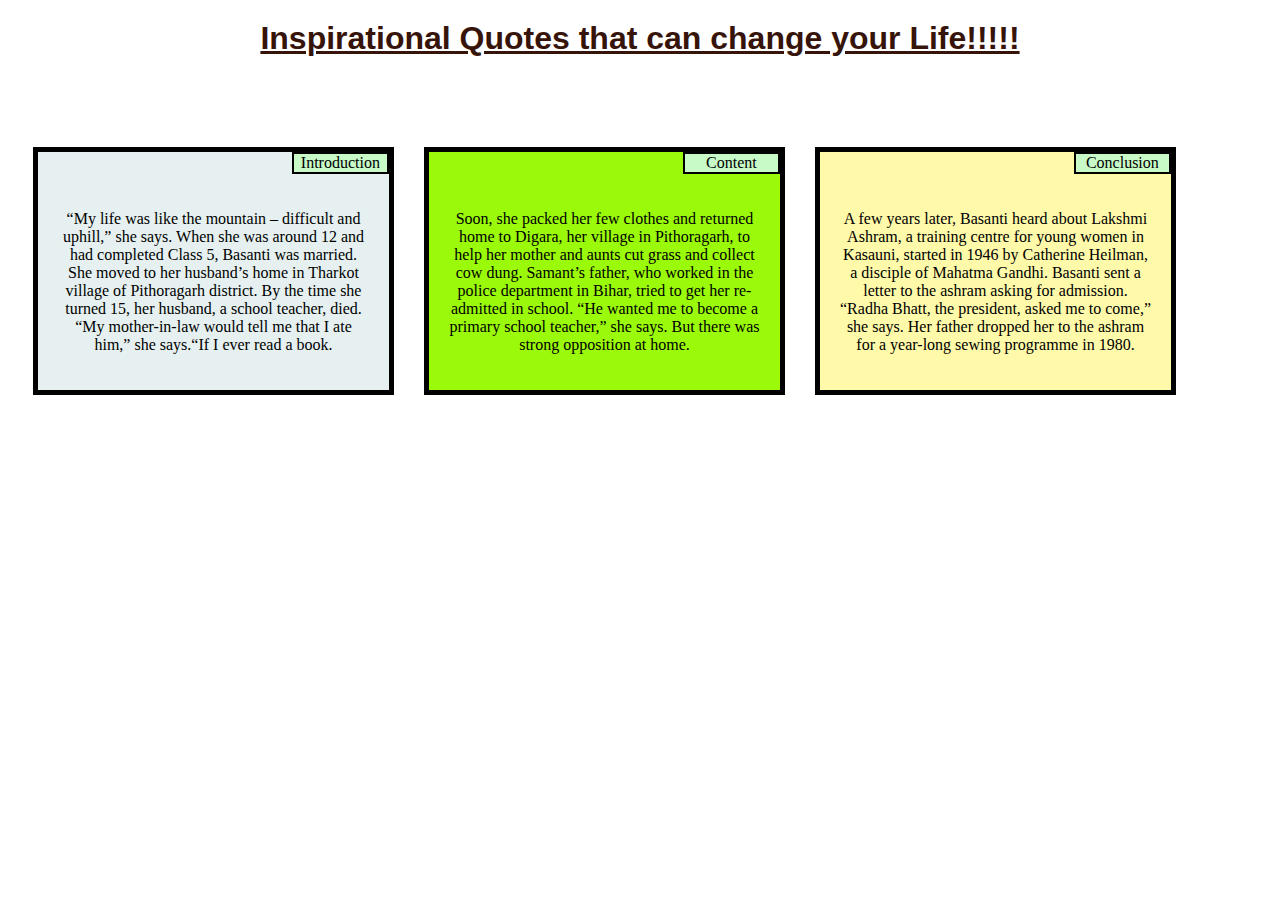
<file: index.html>
<!DOCTYPE html>
<html>
<head>
	<title>Assignment Module 2</title>
	<link rel="stylesheet" type="text/css" href="style.css" />
</head>
<body>
<h1>Inspirational Quotes that can change your Life!!!!!</h1>
<section>
	<div id="div1">
		<section id="sec1">Introduction</section>
		<p>
	“My life was like the mountain – difficult and uphill,” she says. When she was around 12 and had completed Class 5, Basanti was married. She moved to her husband’s home in Tharkot village of Pithoragarh district. By the time she turned 15, her husband, a school teacher, died. “My mother-in-law would tell me that I ate him,” she says.“If I ever read a book.
		</p>
	</div>
	<div id="div2">
		<section id="sec2">Content</section>
		<p>
		Soon, she packed her few clothes and returned home to Digara, her village in Pithoragarh, to help her mother and aunts cut grass and collect cow dung. Samant’s father, who worked in the police department in Bihar, tried to get her re-admitted in school. “He wanted me to become a primary school teacher,” she says. But there was strong opposition at home. 
		</p>
	</div>
	<div id="div3">
		<section id="sec3">Conclusion</section>
		<p>
		A few years later, Basanti heard about Lakshmi Ashram, a training centre for young women in Kasauni, started in 1946 by Catherine Heilman, a disciple of Mahatma Gandhi. Basanti sent a letter to the ashram asking for admission. “Radha Bhatt, the president, asked me to come,” she says. Her father dropped her to the ashram for a year-long sewing programme in 1980.
		</p>
	</div>

</section>
</body>
</html>
</file>
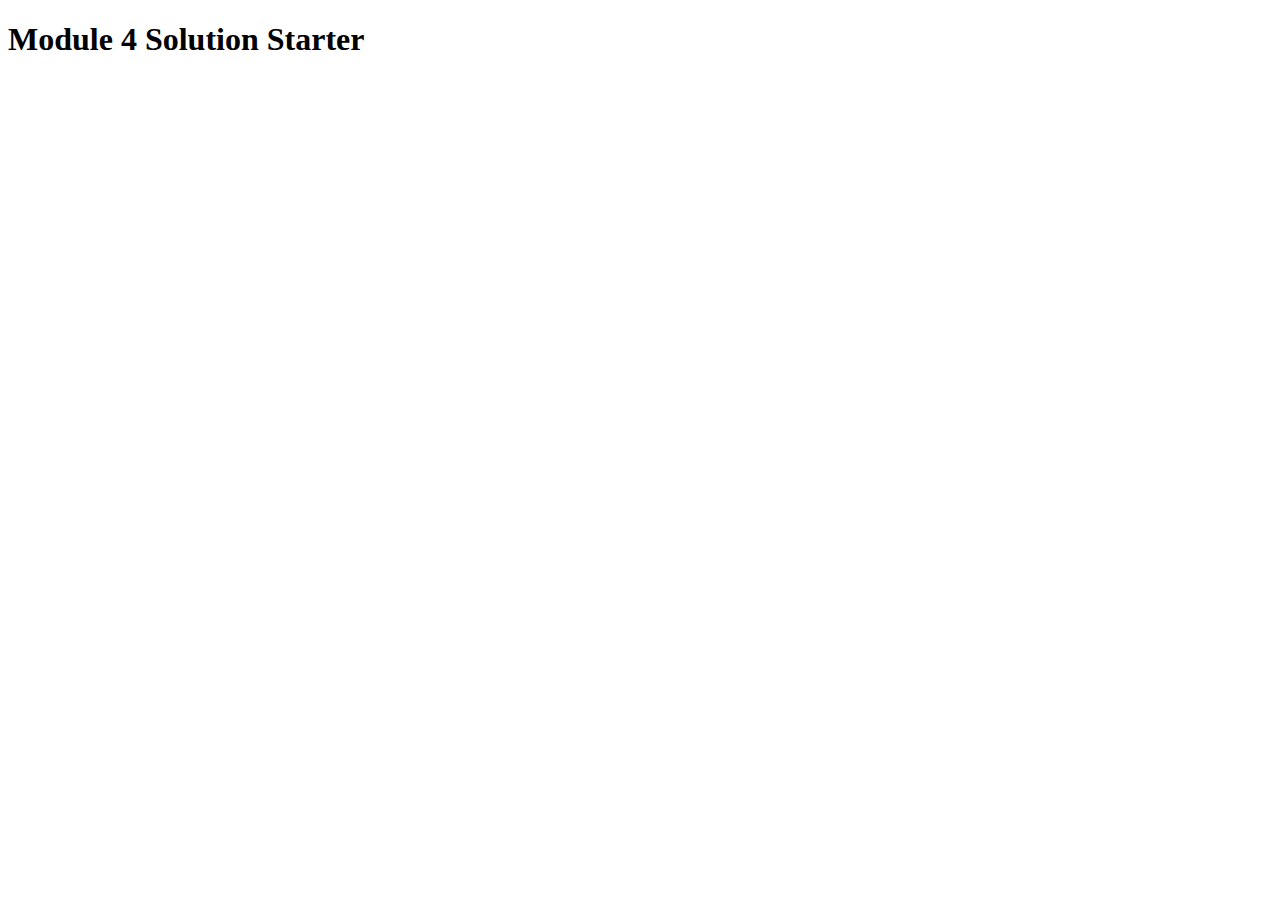
<file: Module-4/index.html>
<!DOCTYPE html>
<html>
<head>
  <meta charset="utf-8">
  <title>Module 4 Solution Starter</title>
  <script>
    var names = []; // DO NOT REMOVE
  </script>
  <script src="SpeakHello.js"></script>
  <script src="SpeakGoodBye.js"></script>
  <script src="script.js"></script>
</head>
<body>
  <h1>Module 4 Solution Starter</h1>
</body>
</html>
</file>
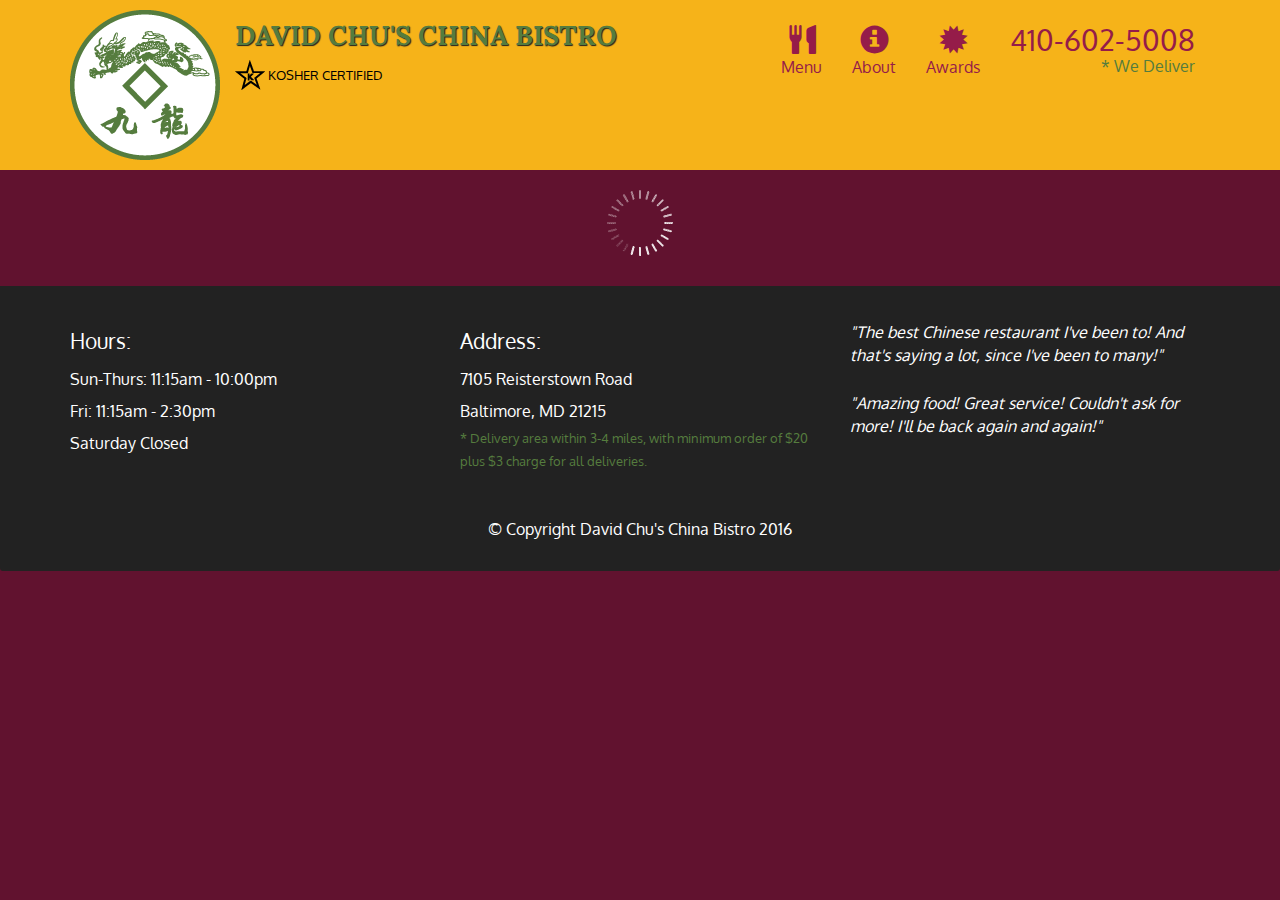
<file: Module-5/index.html>
<!doctype html>
<html lang="en">
  <head>
    <meta charset="utf-8">
    <meta http-equiv="X-UA-Compatible" content="IE=edge">
    <meta name="viewport" content="width=device-width, initial-scale=1">
    <title>David Chu's China Bistro</title>
    <link rel="stylesheet" href="css/bootstrap.min.css">
    <link rel="stylesheet" href="css/styles.css">
    <link href='https://fonts.googleapis.com/css?family=Oxygen:400,300,700' rel='stylesheet' type='text/css'>
    <link href='https://fonts.googleapis.com/css?family=Lora' rel='stylesheet' type='text/css'>
  </head>
<body>
  <header>
    <nav id="header-nav" class="navbar navbar-default">
      <div class="container">
        <div class="navbar-header">
          <a href="index.html" class="pull-left visible-md visible-lg">
            <div id="logo-img" alt="Logo image"></div>
          </a>

          <div class="navbar-brand">
            <a href="index.html"><h1>David Chu's China Bistro</h1></a>
            <p>
              <img src="images/star-k-logo.png" alt="Kosher certification">
              <span>Kosher Certified</span>
            </p>
          </div>

          <button id="navbarToggle" type="button" class="navbar-toggle collapsed" data-toggle="collapse" data-target="#collapsable-nav" aria-expanded="false">
            <span class="sr-only">Toggle navigation</span>
            <span class="icon-bar"></span>
            <span class="icon-bar"></span>
            <span class="icon-bar"></span>
          </button>
        </div>
        
        <div id="collapsable-nav" class="collapse navbar-collapse">
           <ul id="nav-list" class="nav navbar-nav navbar-right">
            <li id="navHomeButton" class="visible-xs active">
              <a href="index.html">
                <span class="glyphicon glyphicon-home"></span> Home</a>
            </li>
            <li id="navMenuButton">
              <a href="#" onclick="$dc.loadMenuCategories();">
                <span class="glyphicon glyphicon-cutlery"></span><br class="hidden-xs"> Menu</a>
            </li>
            <li>
              <a href="#">
                <span class="glyphicon glyphicon-info-sign"></span><br class="hidden-xs"> About</a>
            </li>
            <li>
              <a href="#">
                <span class="glyphicon glyphicon-certificate"></span><br class="hidden-xs"> Awards</a>
            </li>
            <li id="phone" class="hidden-xs">
              <a href="tel:410-602-5008">
                <span>410-602-5008</span></a><div>* We Deliver</div>
            </li>
          </ul><!-- #nav-list -->
        </div><!-- .collapse .navbar-collapse -->
      </div><!-- .container -->
    </nav><!-- #header-nav -->
  </header>

  <div id="call-btn" class="visible-xs">
    <a class="btn" href="tel:410-602-5008">
    <span class="glyphicon glyphicon-earphone"></span>
    410-602-5008
    </a>
  </div>
  <div id="xs-deliver" class="text-center visible-xs">* We Deliver</div>

  <div id="main-content" class="container"></div>

  <footer class="panel-footer">
    <div class="container">
      <div class="row">
        <section id="hours" class="col-sm-4">
          <span>Hours:</span><br>
          Sun-Thurs: 11:15am - 10:00pm<br>
          Fri: 11:15am - 2:30pm<br>
          Saturday Closed
          <hr class="visible-xs">
        </section>
        <section id="address" class="col-sm-4">
          <span>Address:</span><br>
          7105 Reisterstown Road<br>
          Baltimore, MD 21215
          <p>* Delivery area within 3-4 miles, with minimum order of $20 plus $3 charge for all deliveries.</p>
          <hr class="visible-xs">
        </section>
        <section id="testimonials" class="col-sm-4">
          <p>"The best Chinese restaurant I've been to! And that's saying a lot, since I've been to many!"</p>
          <p>"Amazing food! Great service! Couldn't ask for more! I'll be back again and again!"</p>
        </section>
      </div>
      <div class="text-center">&copy; Copyright David Chu's China Bistro 2016</div>
    </div>
  </footer>

  <!-- jQuery (Bootstrap JS plugins depend on it) -->
  <script src="js/jquery-2.1.4.min.js"></script>
  <script src="js/bootstrap.min.js"></script>
  <script src="js/ajax-utils.js"></script>
  <script src="js/script.js"></script>
</body>
</html>
</file>
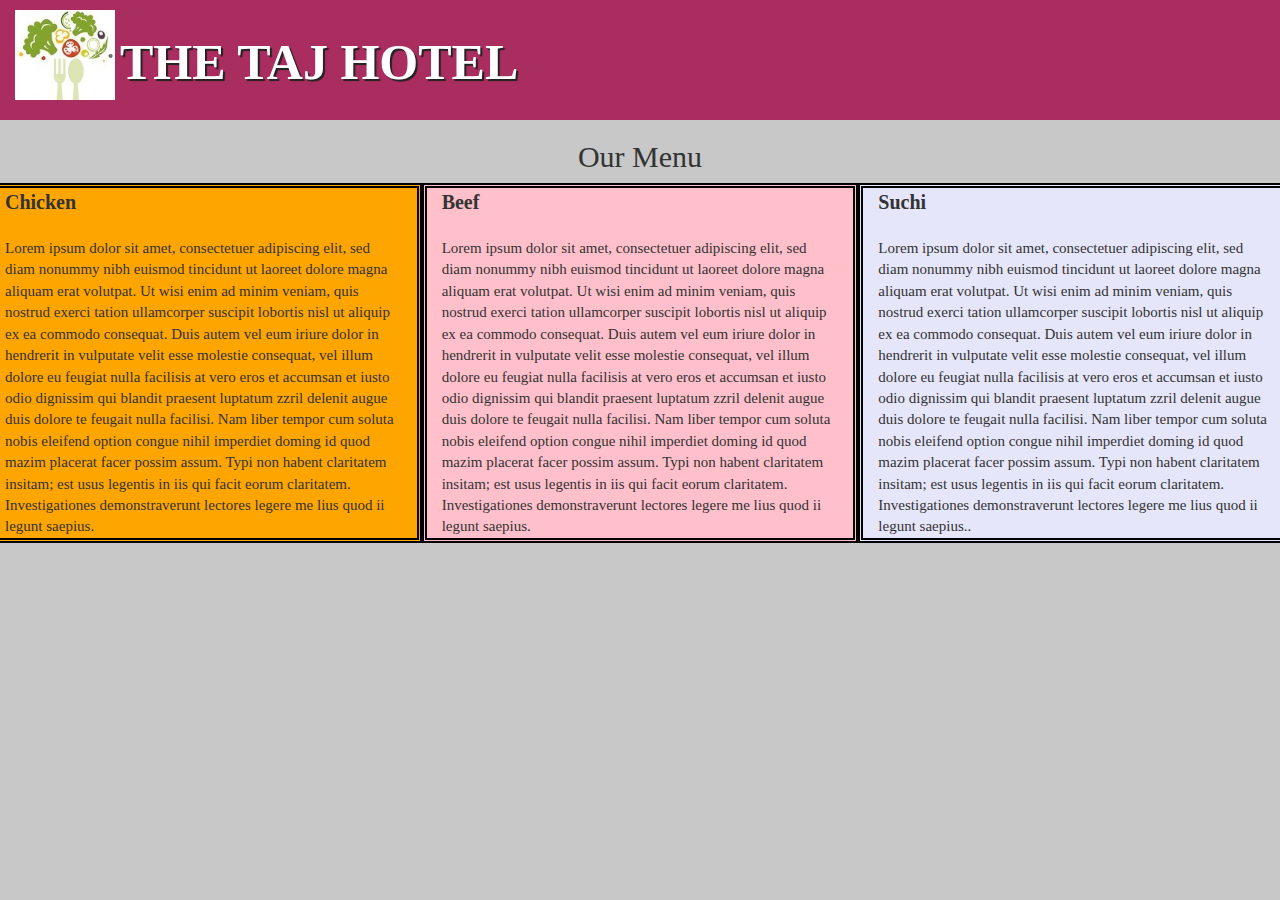
<file: Module-3/hotel.html>
<!DOCTYPE html>
<html lang="en">
<head>
  <title>Assignment 3</title>
  <meta charset="utf-8">
  <meta name="viewport" content="width=device-width, initial-scale=1">
  <link rel="stylesheet" href="https://maxcdn.bootstrapcdn.com/bootstrap/3.4.1/css/bootstrap.min.css">
  
  <script src="https://ajax.googleapis.com/ajax/libs/jquery/3.5.1/jquery.min.js"></script>
  <script src="https://maxcdn.bootstrapcdn.com/bootstrap/3.4.1/js/bootstrap.min.js"></script>
  <link rel="stylesheet" type="text/css" href="CSS\styling.css">
</head>
<body>

<nav class="navbar navbar-default">
  <div class="container-fluid">
    <div class="navbar-header">
      <a class="pull-left visible-md visible-lg" href="hotel.html">
        <img src="food.jpg" id="logo">
      </a>
      <a class="navbar-brand" href="hotel.html"><h1>The Taj Hotel</h1></a>
      <button type="button" class="navbar-toggle" data-toggle="collapse" data-target="#Menu">
        <span class="icon-bar"></span>
        <span class="icon-bar"></span>
        <span class="icon-bar"></span>
      </button>
    </div>
    
      
  </div>
</nav>
<div class="collapse navbar-collapsed" id="Menu">
          <ul class="nav navbar-nav">
          <li><a href="#">Chicken</a></li>
          <li><a href="#">Beef</a></li>
          <li><a href="#">Suchi</a></li>
      </ul>
  </div>
  <h2 class="text-center">Our Menu</h2>
<div class="row">
<div class="col-xs-12 col-sm-6 col-md-4" id="id1">
  <span >Chicken</span><br><br>
  Lorem ipsum dolor sit amet, consectetuer adipiscing elit, sed diam nonummy nibh euismod tincidunt ut laoreet dolore magna aliquam erat volutpat. Ut wisi enim ad minim veniam, quis nostrud exerci tation ullamcorper suscipit lobortis nisl ut aliquip ex ea commodo consequat. Duis autem vel eum iriure dolor in hendrerit in vulputate velit esse molestie consequat, vel illum dolore eu feugiat nulla facilisis at vero eros et accumsan et iusto odio dignissim qui blandit praesent luptatum zzril delenit augue duis dolore te feugait nulla facilisi. Nam liber tempor cum soluta nobis eleifend option congue nihil imperdiet doming id quod mazim placerat facer possim assum. Typi non habent claritatem insitam; est usus legentis in iis qui facit eorum claritatem. Investigationes demonstraverunt lectores legere me lius quod ii legunt saepius.    
</div>
<div class="col-xs-12 col-sm-6 col-md-4" id="id2">
  <span>Beef</span><br><br>
  Lorem ipsum dolor sit amet, consectetuer adipiscing elit, sed diam nonummy nibh euismod tincidunt ut laoreet dolore magna aliquam erat volutpat. Ut wisi enim ad minim veniam, quis nostrud exerci tation ullamcorper suscipit lobortis nisl ut aliquip ex ea commodo consequat. Duis autem vel eum iriure dolor in hendrerit in vulputate velit esse molestie consequat, vel illum dolore eu feugiat nulla facilisis at vero eros et accumsan et iusto odio dignissim qui blandit praesent luptatum zzril delenit augue duis dolore te feugait nulla facilisi. Nam liber tempor cum soluta nobis eleifend option congue nihil imperdiet doming id quod mazim placerat facer possim assum. Typi non habent claritatem insitam; est usus legentis in iis qui facit eorum claritatem. Investigationes demonstraverunt lectores legere me lius quod ii legunt saepius. 
</div>
<div class ="col-xs-12 col-sm-12 col-md-4" id="id3">
  <span>Suchi</span><br><br>
  Lorem ipsum dolor sit amet, consectetuer adipiscing elit, sed diam nonummy nibh euismod tincidunt ut laoreet dolore magna aliquam erat volutpat. Ut wisi enim ad minim veniam, quis nostrud exerci tation ullamcorper suscipit lobortis nisl ut aliquip ex ea commodo consequat. Duis autem vel eum iriure dolor in hendrerit in vulputate velit esse molestie consequat, vel illum dolore eu feugiat nulla facilisis at vero eros et accumsan et iusto odio dignissim qui blandit praesent luptatum zzril delenit augue duis dolore te feugait nulla facilisi. Nam liber tempor cum soluta nobis eleifend option congue nihil imperdiet doming id quod mazim placerat facer possim assum. Typi non habent claritatem insitam; est usus legentis in iis qui facit eorum claritatem. Investigationes demonstraverunt lectores legere me lius quod ii legunt saepius..
</div>  
</div>

</body>
</html>
</file>
<file: style.css>
body{
	position: relative;
	box-sizing: border-box;
}
h1{
	text-align: center;
	color:rgb(55,20,10);
	margin-bottom: 75px;
	margin-top: 20px;
	text-decoration: underline;
	font-family: "Helvetica";

}
section{
	position: relative;
	margin-right: 10px;
	margin-left: 10px;
}
#sec1,#sec2,#sec3{
	position: relative;
	top:-20px;
	left:30px;
	border: 2px solid black;
	background-color:rgb(200,250,200);
	width:30%;
	height:1%;
	float:right;
	font-size: 100%

}
div{
position: relative; 
border: 5px solid Black;
margin: 15px;
padding: 20px;
text-align: center;
font-family: Times New Roman;
font-size: 100%;

}
#div1{
	float:left;
	background-color:rgb(230,240,240);
	width:100%; 
}
#div2{
	float:left;
	background-color: rgb(155,250,10);
	width:100%;
}
#div3{
	float:left;
	background-color: rgb(255,250,170);
	width:100%;

}
p{
	float:left;
}


@media (min-width: 992px)
{
	#div1,#div2,#div3{
		float:left;
		clear:right;
		width:25%;
		}

}


@media (min-width: 768px) and (max-width:991px )
{

	#div1{
		width:40%;
		float:left; 
	}
	#div2{
		float:right;
		width:40%
	}
	#div3{
		float:left;
		width:90%;
	}
}

@media (max-width: 767px)
{
	#div1,#div2,#div3{
		float: left;
		width: 100%;
	}
}
</file>
<file: Module-5/css/styles.css>
body {
  font-size: 16px;
  color: #fff;
  background-color: #61122f;
  font-family: 'Oxygen', sans-serif;
}

/** HEADER **/
#header-nav {
  background-color: #f6b319;
  border-radius: 0;
  border: 0;
}

#logo-img {
  background: url('../images/restaurant-logo_large.png') no-repeat;
  width: 150px;
  height: 150px;
  margin: 10px 15px 10px 0;
}

.navbar-brand {
  padding-top: 25px;
}
.navbar-brand h1 { /* Restaurant name */
  font-family: 'Lora', serif;
  color: #557c3e;
  font-size: 1.5em;
  text-transform: uppercase;
  font-weight: bold;
  text-shadow: 1px 1px 1px #222;
  margin-top: 0;
  margin-bottom: 0;
  line-height: .75;
}
.navbar-brand a:hover, .navbar-brand a:focus {
  text-decoration: none;
}
.navbar-brand p { /* Kosher cert */
  color: #000;
  text-transform: uppercase;
  font-size: .7em;
  margin-top: 15px;
}
.navbar-brand p span { /* Star-K */
  vertical-align: middle;
}

#nav-list {
  margin-top: 10px;
}
#nav-list a {
  color: #951C49;
  text-align: center;
}
#nav-list a:hover {
  background: #E7E7E7;
}
#nav-list a span {
  font-size: 1.8em;
}

#phone {
  margin-top: 5px;
}
#phone a { /* Phone number */
  text-align: right;
  padding-bottom: 0;
}
#phone div { /* We Deliver */
  color: #557c3e;
  text-align: right;
  padding-right: 15px;
}

.navbar-header button.navbar-toggle, .navbar-header .icon-bar {
  border: 1px solid #61122f;
}
.navbar-header button.navbar-toggle {
  clear: both;
  margin-top: -30px;
}
/* END HEADER */

/* FOOTER */
.panel-footer {
  margin-top: 30px;
  padding-top: 35px;
  padding-bottom: 30px;
  background-color: #222;
  border-top: 0;
}
.panel-footer div.row {
  margin-bottom: 35px;
}
#hours, #address {
  line-height: 2;
}
#hours > span, #address > span {
  font-size: 1.3em;
}
#address p {
  color: #557c3e;
  font-size: .8em;
  line-height: 1.8;
}
#testimonials {
  font-style: italic;
}
#testimonials p:nth-child(2) {
  margin-top: 25px;
}
/* END FOOTER */



/* HOME PAGE */
.container .jumbotron {
  box-shadow: 0 0 50px #3F0C1F;
  border: 2px solid #3F0C1F;
}

#menu-tile, #specials-tile, #map-tile {
  height: 250px;
  width: 100%;
  margin-bottom: 15px;
  position: relative;
  border: 2px solid #3F0C1F;
  overflow: hidden;
}
#menu-tile:hover, #specials-tile:hover, #map-tile:hover {
  box-shadow: 0 1px 5px 1px #cccccc;
}
#menu-tile {
  background: url('../images/menu-tile.jpg') no-repeat;
  background-position: center;
}
#specials-tile {
  background: url('../images/specials-tile.jpg') no-repeat;
  background-position: center;
}
#menu-tile span, #specials-tile span, #map-tile span {
  position: absolute;
  bottom: 0;
  right: 0;
  width: 100%;
  text-align: center;
  font-size: 1.6em;
  text-transform: uppercase;
  background-color: #000;
  color: #fff;
  opacity: .8;
}
/* END HOME PAGE */

/* MENU CATEGORIES PAGE */
.category-tile { 
  position: relative;
  border: 2px solid #3F0C1F;
  overflow: hidden;
  width: 200px;
  height: 200px;
  margin: 0 auto 15px;
}
.category-tile span {
  position: absolute;
  bottom: 0;
  right: 0;
  width: 100%;
  text-align: center;
  font-size: 1.2em;
  text-transform: uppercase;
  background-color: #000;
  color: #fff;
  opacity: .8;
}
.category-tile:hover {
  box-shadow: 0 1px 5px 1px #cccccc;
}

#menu-categories-title + div {
  margin-bottom: 50px;
}
/* END MENU CATEGORIES PAGE */

/* SINGLE CATEGORY PAGE */
.menu-item-tile {
  margin-bottom: 25px;
}
.menu-item-tile hr {
  width: 80%;
}
.menu-item-tile .menu-item-price {
  font-size: 1.1em;
  text-align: right;
  margin-top: -15px;
  margin-right: -15px;
}
.menu-item-tile .menu-item-price span {
  font-size: .6em;
}
.menu-item-photo {
  position: relative;
  border: 2px solid #3F0C1F; 
  overflow: hidden;
  padding: 0;
  margin-right: -15px;
  margin-left: auto;
  margin-bottom: 20px;
  max-width: 250px;
}
.menu-item-photo div {
  position: absolute;
  bottom: 0;
  right: 0;
  width: 80px;
  background-color: #557c3e;
  text-align: center;
}
.menu-item-description {
  padding-right: 30px;
}
h3.menu-item-title {
  margin: 0 0 10px;
}
.menu-item-details {
  font-size: .9em;
  font-style: italic;
}
/* END SINGLE CATEGORY PAGE */


/********** Large devices only **********/
@media (min-width: 1200px) {
  .container .jumbotron {
    background: url('../images/jumbotron_1200.jpg') no-repeat;
    height: 675px;
  }
}

/********** Medium devices only **********/
@media (min-width: 992px) and (max-width: 1199px) {
  /* Header */
  #logo-img {
    background: url('../images/restaurant-logo_medium.png') no-repeat;
    width: 100px;
    height: 100px;
    margin: 5px 5px 5px 0;
  }
  /* End Header */

  /* Home Page */
  .container .jumbotron {
    background: url('../images/jumbotron_992.jpg') no-repeat;
    height: 558px;
  }
  /* End Home Page */
}

/********** Small devices only **********/
@media (min-width: 768px) and (max-width: 991px) {
  /* Home Page */
  .container .jumbotron {
    background: url('../images/jumbotron_768.jpg') no-repeat;
    height: 432px;
  }
  /* End Home Page */
}

/********** Extra small devices only **********/
@media (max-width: 767px) {
  /* Header */
  .navbar-brand {
    padding-top: 10px;
    height: 80px;
  }
  .navbar-brand h1 { /* Restaurant name */
    padding-top: 10px;
    font-size: 5vw; /* 1vw = 1% of viewport width */
  }
  .navbar-brand p { /* Kosher cert */
    font-size: .6em;
    margin-top: 12px;
  }
  .navbar-brand p img { /* Star-K */
    height: 20px;
  }

  #collapsable-nav a { /* Collapsed nav menu text */
    font-size: 1.2em;
  }
  #collapsable-nav a span { /* Collapsed nav menu glyph */
    font-size: 1em;
    margin-right: 5px;
  }

  #call-btn > a {
    font-size: 1.5em;
    display: block;
    margin: 0 20px;
    padding: 10px;
    border: 2px solid #fff;
    background-color: #f6b319;
    color: #951c49;
  }
  #xs-deliver {
    margin-top: 5px;
    font-size: .7em;
    letter-spacing: .1em;
    text-transform: uppercase;
  }
  /* End Header */

  /* Footer */
  .panel-footer section {
    margin-bottom: 30px;
    text-align: center;
  }
  .panel-footer section:nth-child(3) {
    margin-bottom: 0; /* margin already exists on the whole row */
  }
  .panel-footer section hr {
    width: 50%;
  }
  /* End Footer */

  /* Home Page */
  .container .jumbotron {
    margin-top: 30px;
    padding: 0;
  }
  #menu-tile, #specials-tile {
    width: 360px;
    margin: 0 auto 15px;
  }

  .menu-item-photo {
    margin-right: auto;
  }
  .menu-item-tile .menu-item-price {
    text-align: center;
  }
  .menu-item-description {
    text-align: center;;
  }
}


/********** Super extra small devices Only :-) (e.g., iPhone 4) **********/
@media (max-width: 479px) {
  /* Header */
  .navbar-brand h1 { /* Restaurant name */
    padding-top: 5px;
    font-size: 6vw;
  }
  /* End Header */
  
  /* Home page */
  #menu-tile, #specials-tile {
    width: 280px;
    margin: 0 auto 15px;
  }

  .col-xxs-12 {
    position: relative;
    min-height: 1px;
    padding-right: 15px;
    padding-left: 15px;
    float: left;
    width: 100%;
  }
}
</file>
